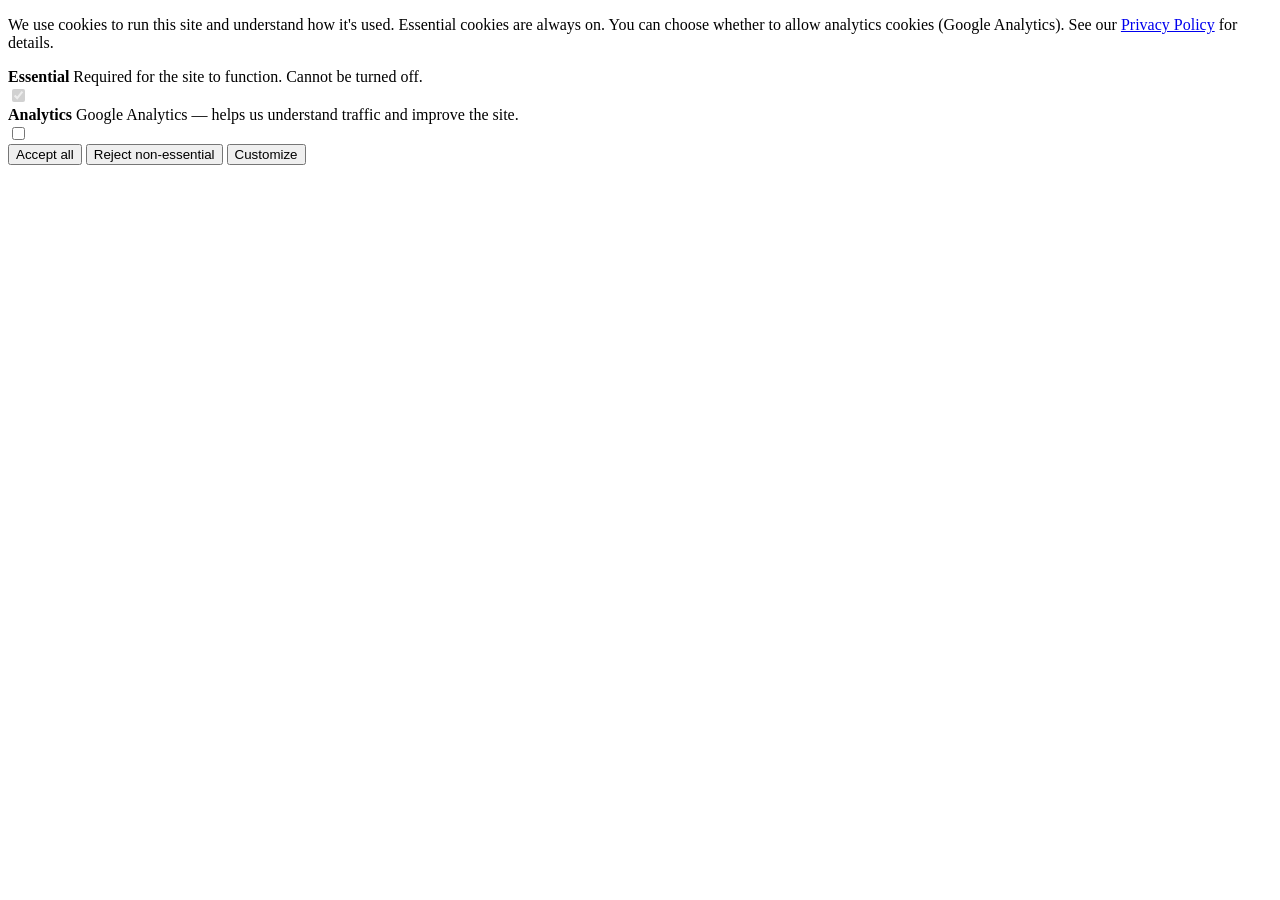
<file: site-consent/site-consent.html>
<!DOCTYPE html>
<html lang="en">
<head>
    <meta charset="UTF-8">
    <meta name="viewport" content="width=device-width, initial-scale=1.0">
    <title>Document</title>
</head>
<body>
    <div id="site-consent" role="dialog" aria-live="polite" aria-label="Site consent">
  <p>
    We use cookies to run this site and understand how it's used. Essential cookies are always on.
    You can choose whether to allow analytics cookies (Google Analytics). See our
    <a href="privacy-policy.html">Privacy Policy</a> for details.
  </p>

  <div class="cc-options" id="cc-options">
    <div class="cc-option-row">
      <div class="cc-option-text">
        <strong>Essential</strong>
        <span>Required for the site to function. Cannot be turned off.</span>
      </div>
      <label class="cc-switch">
        <input type="checkbox" checked disabled />
        <span class="cc-slider"></span>
      </label>
    </div>
    <div class="cc-option-row">
      <div class="cc-option-text">
        <strong>Analytics</strong>
        <span>Google Analytics — helps us understand traffic and improve the site.</span>
      </div>
      <label class="cc-switch">
        <input type="checkbox" id="cc-analytics-toggle" />
        <span class="cc-slider"></span>
      </label>
    </div>
  </div>

  <div class="cc-actions">
    <button class="cc-btn primary" id="cc-accept-all">Accept all</button>
    <button class="cc-btn" id="cc-reject-all">Reject non-essential</button>
    <button class="cc-btn link" id="cc-customize">Customize</button>
    <button class="cc-btn link" id="cc-save" style="display:none;">Save preferences</button>
  </div>
</div>
</body>
</html>
</file>
